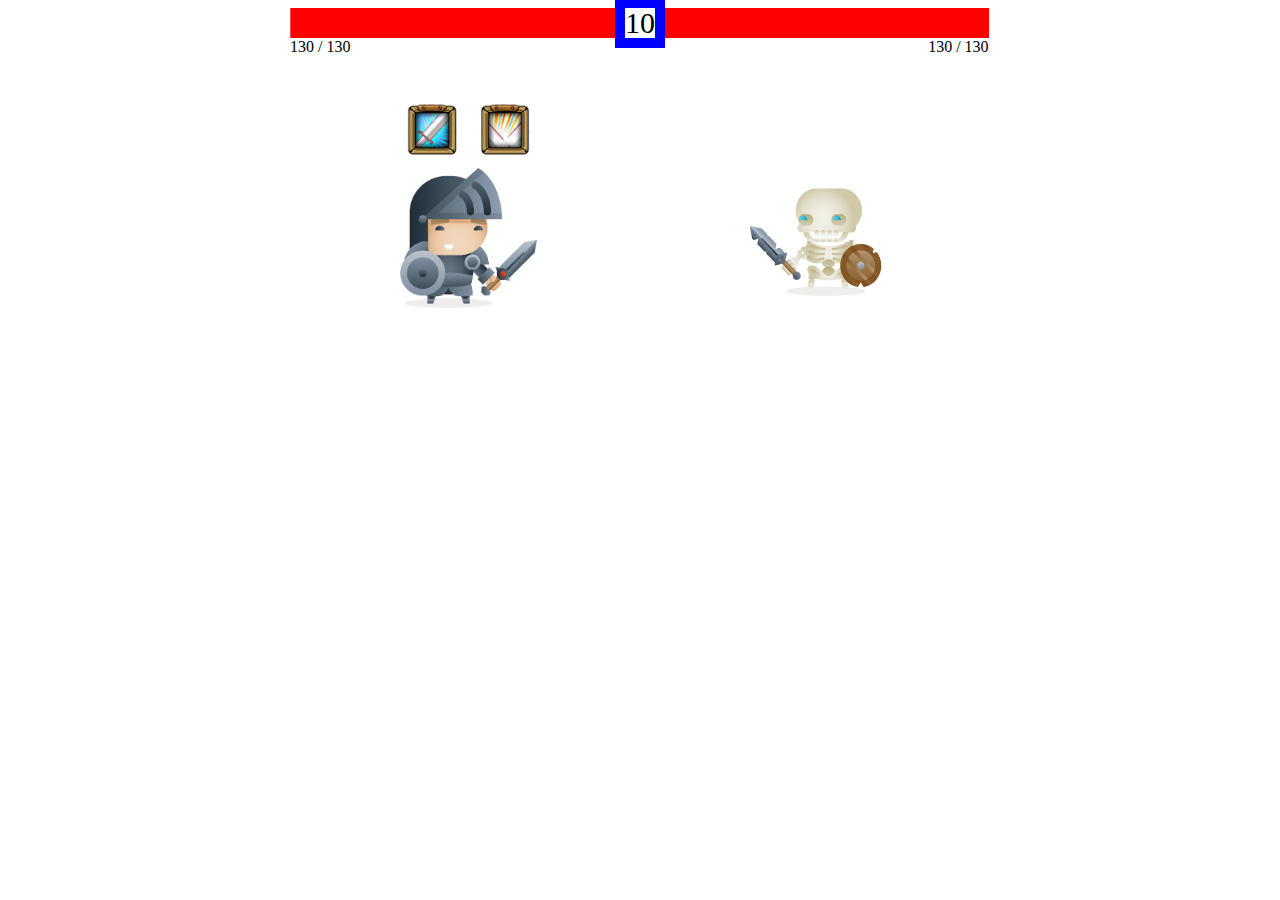
<file: q1/index.html>
<!DOCTYPE html>
<html lang="en">
<head>
  <meta http-equiv="Content-Type" content="text/html; charset=UTF-8">
  <title>Hero project</title>
  <link rel="stylesheet" href="css/index.css">
  <link rel="stylesheet" href="https://fonts.googleapis.com/css?family=Contrail One">
</head>
<body>
  <div id="screen">
    <div id="header">

      <div class="hp-block hero-hp-block">
        <div class="hp-bar">
          <div id="hero-hp-hurt"></div>
        </div>
        <div class="hp-text">
          <span id="hero-hp">130</span>
          /
          <span id="hero-max-hp">130</span>
        </div>
      </div>

      <div id="round-num">10</div>

      <div class="hp-block monster-hp-block">
        <div class="hp-bar">
          <div id="monster-hp-hurt"></div>
        </div>
        <div class="hp-text">
          <span id="monster-hp">130</span>
          /
          <span id="monster-max-hp">130</span>
        </div>
      </div>

    </div>



    <div id="plane">
      <div id="hero-image-block">
        <div class="skill-block">
          <img src="img/skill.png" alt="" id="skill" class="skill-image">
          <img src="img/heal.png" alt="" id="heal" class="heal-image">
        </div>
        <div class="character-block">
          <img class="character-image hero-image" src="img/hero.png"></img>
          <img class="effect-image" style="display: none"></img>
          <span class="hurt-text"></span>
        </div>
      </div>

      <div id="monster-image-block">
        <div class="character-block">
          <img class="character-image moster-image" src="img/monster.png"></img>
          <img class="effect-image" style="display: none"></img>
          <span class="hurt-text"></span>
        </div>
      </div>

    </div>

  </div>

  <div id="dialog">
    <div class="win-dialog">
      <h2>獲得勝利！</h2>
      <button onclick="location.reload();">再玩一次？</button>
    </div>
    <div class="lose-dialog">
      <h2>你輸掉了！</h2>
      <button onclick="location.reload();">再次挑戰？</button>
    </div>
  </div>
  
  <script src="js/index.js"></script>
</body>
</html>
</file>
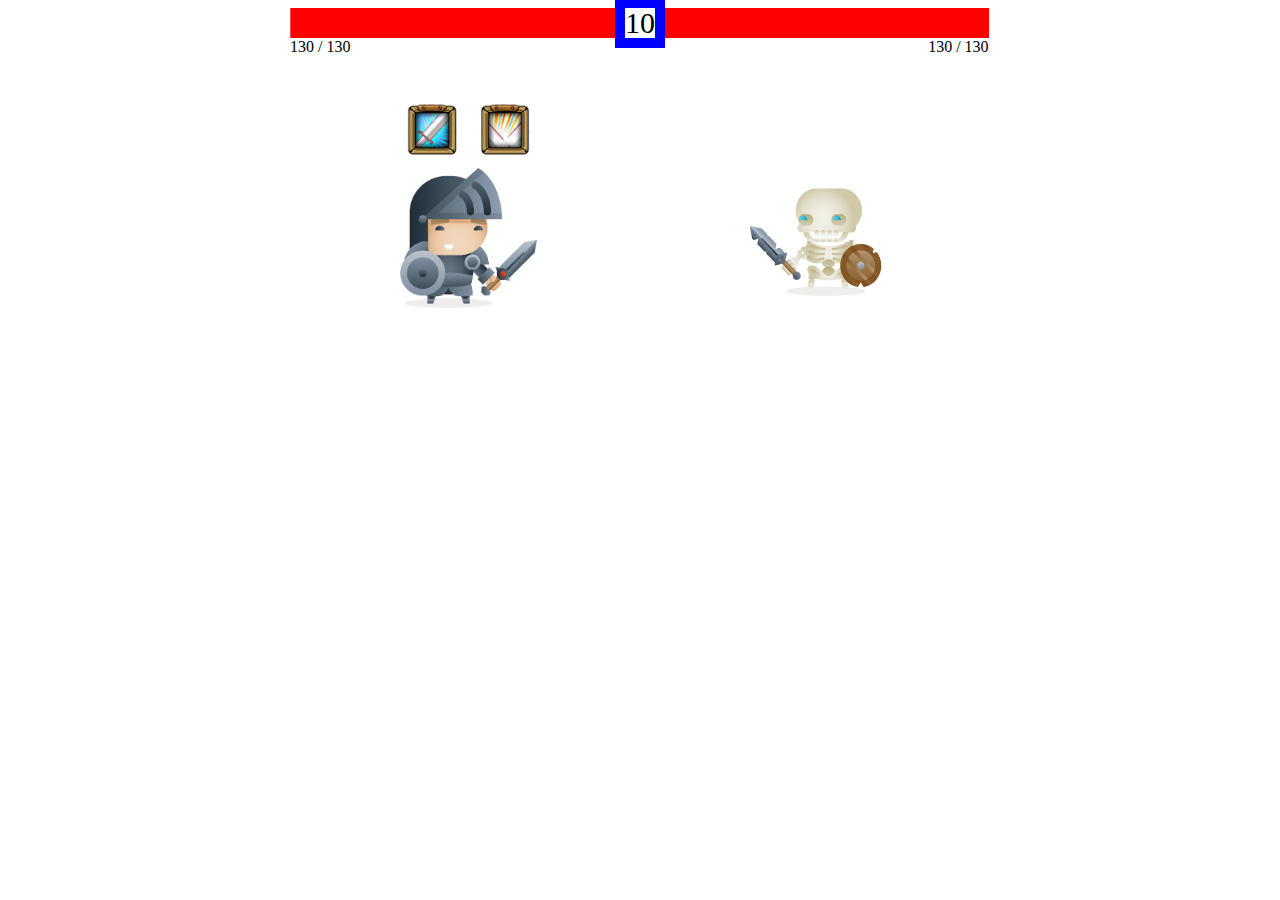
<file: q4/index.html>
<!DOCTYPE html>
<html lang="en">
<head>
  <meta http-equiv="Content-Type" content="text/html; charset=UTF-8">
  <title>Hero project</title>
  <link rel="stylesheet" href="css/index.css">
  <link rel="stylesheet" href="https://fonts.googleapis.com/css?family=Contrail One">
</head>
<body>
  <div id="screen">
    <div id="header">

      <div class="hp-block hero-hp-block">
        <div class="hp-bar">
          <div id="hero-hp-hurt"></div>
        </div>
        <div class="hp-text">
          <span id="hero-hp">130</span>
          /
          <span id="hero-max-hp">130</span>
        </div>
      </div>

      <div id="round-num">10</div>

      <div class="hp-block monster-hp-block">
        <div class="hp-bar">
          <div id="monster-hp-hurt"></div>
        </div>
        <div class="hp-text">
          <span id="monster-hp">130</span>
          /
          <span id="monster-max-hp">130</span>
        </div>
      </div>

    </div>



    <div id="plane">
      <div id="hero-image-block">
        <div class="skill-block">
          <img src="img/skill.png" alt="" id="skill" class="skill-image">
          <img src="img/heal.png" alt="" id="heal" class="heal-image">
        </div>
        <div class="character-block">
          <img class="character-image hero-image" src="img/hero.png"></img>
          <img class="effect-image" style="display: none"></img>
          <span class="hurt-text"></span>
          <span class="heal-text"></span>
        </div>
      </div>

      <div id="monster-image-block">
        <div class="character-block">
          <img class="character-image moster-image" src="img/monster.png"></img>
          <img class="effect-image" style="display: none"></img>
          <span class="hurt-text"></span>
          <span class="heal-text"></span>
        </div>
      </div>

    </div>

  </div>

  <div id="dialog">
    <div class="win-dialog">
      <h2>獲得勝利！</h2>
      <button onclick="location.reload();">再玩一次？</button>
    </div>
    <div class="lose-dialog">
      <h2>你輸掉了！</h2>
      <button onclick="location.reload();">再次挑戰？</button>
    </div>
  </div>
  
  <script src="js/index.js"></script>
</body>
</html>
</file>
<file: q1/css/index.css>
#monster-image-block.clearfix {
  overflow: auto;
}

/* 遊戲場景 */
#screen {
  position: relative;
  width: 700px;
  height: 300px;
  margin: 0px auto;
}

#plane {
  height: 100%;
  text-align: center;
}

/* 人物垂直置中的 css hacking */
#plane:before {
  content: '';
  display: inline-block;
  height: 100%;
}

#header {
  position: absolute;
  width: 100%;
  top: 0;
}

/* 回和數 div */
#round-num {
  position: absolute;
  left: 325px;
  top: -10px;
  border-color: #0000FF;
  border-style: solid;
  border-width: 10px;
  width: 30px;
  height: 30px;
  font-size: 30px;
  line-height: 30px;
  text-align: center;
}

.hp-block {
  width: 49.9%;
  height: 50px;
  display: inline-block;
}

.hp-bar {
  margin-left: 5%;
  width: 95%;
  height: 30px;
  background-color: red;
}

/* 扣血效果的白色區塊，蓋在紅色去塊上面 */
/* 透過 hp/max-hp 算 width 百分比 */
#hero-hp-hurt, #monster-hp-hurt{
  float: right;
  width: 0%;
  height: 100%;
  background-color: white;
}

/* 反轉hp-block, 讓扣寫效果從左到右 */
.hero-hp-block {
  transform: scaleX(-1);
}

/* 因為受 .hero-hp-block 反轉影響，要把文字反轉回來 */
.hero-hp-block .hp-text {
  transform: inherit;
}

.monster-hp-block {
  margin-left: -4px;
}

.monster-hp-block .hp-text {
  text-align: right;
}

.character-image {
  width: 40%;
}

/* 設定transition class */
/* 給 #hero-image-block.attacking 或 #monster-image-block.attacking 使用*/
#hero-image-block, #monster-image-block {
  position: relative;
  transition: left 500ms, right 500ms;
  display: inline-block;
  width: 49%;
}

#hero-image-block {
  left: 0px;
}

/* hero 往右邊移動 到離左200px的位置 */
#hero-image-block.attacking {
  left: 200px;
}

#monster-image-block {
  right: 0px;
}

/* monster 往左邊移動 到離右200px的位置 */
#monster-image-block.attacking {
  right: 200px;
}

#hero-image-block    .character-block .effect-image,
#monster-image-block .character-block .effect-image {
  position: absolute;
  left: 60px;
  bottom: 0px;
}

/* 設定transition class */
/* 給 .hurt-text.attacked 使用*/
#hero-image-block    .character-block .hurt-text,
#monster-image-block .character-block .hurt-text {
  position: absolute;
  font-size: 60px;
  color: red;
  width: 100%;
  left: 0px;
  bottom: 50px;
  font-family: "Contrail One";
  transition: bottom 500ms;
}

#hero-image-block    .character-block .hurt-text.attacked,
#monster-image-block .character-block .hurt-text.attacked {
  bottom: 150px;
}

#hero-image-block .skill-block {
  position: relative;
}

#hero-image-block .skill-image {
  width: 20%;
}

#hero-image-block .heal-image {
  width: 20%;
}


/* 設定 #monster-image-block .character-image 左右反轉 */
#monster-image-block .character-image {
  transform: scaleX(-1);
}

#dialog {
  display: none;
  position: absolute;
  background: rgba(0, 0, 0, 0.6);
  width: 100%;
  height: 100%;
  top: 0px;
  text-align: center;
}

/* 預設 .win-dialog 與 .lose-dialog 為關閉，及其他共用的CSS */
#dialog .win-dialog,
#dialog .lose-dialog {
  display: none;
  position: relative;
  margin: 0 auto;
  padding: 30px;
  width: 200px;
  top: 100px;
  background: white;
  border: 1px solid orange;
}

/* #dialog 同時有 win class 的話 把下面的win-block 打開 */
#dialog.win .win-dialog {
  display: block;
}

/* #dialog 同時有 lose class 的話 把下面的lose-block 打開 */
#dialog.lose .lose-dialog {
  display: block;
}
</file>
<file: q4/css/index.css>
#monster-image-block.clearfix {
  overflow: auto;
}

/* 遊戲場景 */
#screen {
  position: relative;
  width: 700px;
  height: 300px;
  margin: 0px auto;
}

#plane {
  height: 100%;
  text-align: center;
}

/* 人物垂直置中的 css hacking */
#plane:before {
  content: '';
  display: inline-block;
  height: 100%;
}

#header {
  position: absolute;
  width: 100%;
  top: 0;
}

/* 回和數 div */
#round-num {
  position: absolute;
  left: 325px;
  top: -10px;
  border-color: #0000FF;
  border-style: solid;
  border-width: 10px;
  width: 30px;
  height: 30px;
  font-size: 30px;
  line-height: 30px;
  text-align: center;
}

.hp-block {
  width: 49.9%;
  height: 50px;
  display: inline-block;
}

.hp-bar {
  margin-left: 5%;
  width: 95%;
  height: 30px;
  background-color: red;
}

/* 扣血效果的白色區塊，蓋在紅色去塊上面 */
/* 透過 hp/max-hp 算 width 百分比 */
#hero-hp-hurt, #monster-hp-hurt{
  float: right;
  width: 0%;
  height: 100%;
  background-color: white;
}

/* 反轉hp-block, 讓扣寫效果從左到右 */
.hero-hp-block {
  transform: scaleX(-1);
}

/* 因為受 .hero-hp-block 反轉影響，要把文字反轉回來 */
.hero-hp-block .hp-text {
  transform: inherit;
}

.monster-hp-block {
  margin-left: -4px;
}

.monster-hp-block .hp-text {
  text-align: right;
}

.character-image {
  width: 40%;
}

/* 設定transition class */
/* 給 #hero-image-block.attacking 或 #monster-image-block.attacking 使用*/
#hero-image-block, #monster-image-block {
  position: relative;
  transition: left 500ms, right 500ms;
  display: inline-block;
  width: 49%;
}

#hero-image-block {
  left: 0px;
}

/* hero 往右邊移動 到離左200px的位置 */
#hero-image-block.attacking {
  left: 200px;
}

#monster-image-block {
  right: 0px;
}

/* monster 往左邊移動 到離右200px的位置 */
#monster-image-block.attacking {
  right: 200px;
}

#hero-image-block    .character-block .effect-image,
#monster-image-block .character-block .effect-image {
  position: absolute;
  left: 60px;
  bottom: 0px;
}

/* 設定transition class */
/* 給 .hurt-text.attacked 使用*/
#hero-image-block    .character-block .hurt-text,
#monster-image-block .character-block .hurt-text {
  position: absolute;
  font-size: 60px;
  color: red;
  width: 100%;
  left: 0px;
  bottom: 50px;
  font-family: "Contrail One";
  transition: bottom 500ms;
}

#hero-image-block    .character-block .hurt-text.attacked,
#monster-image-block .character-block .hurt-text.attacked {
  bottom: 150px;
}

/* 設定transition class */
/* 給 .heal-text.healed 使用*/
#hero-image-block    .character-block .heal-text,
#monster-image-block .character-block .heal-text {
  position: absolute;
  font-size: 60px;
  color: green;
  width: 100%;
  left: 0px;
  bottom: 50px;
  font-family: "Contrail One";
  transition: bottom 500ms;
}

#hero-image-block    .character-block .heal-text.healed,
#monster-image-block .character-block .heal-text.healed {
  bottom: 150px;
}

#hero-image-block .skill-block {
  position: relative;
}

#hero-image-block .skill-image {
  width: 20%;
}

#hero-image-block .heal-image {
  width: 20%;
}


/* 設定 #monster-image-block .character-image 左右反轉 */
#monster-image-block .character-image {
  transform: scaleX(-1);
}

#dialog {
  display: none;
  position: absolute;
  background: rgba(0, 0, 0, 0.6);
  width: 100%;
  height: 100%;
  top: 0px;
  text-align: center;
}

/* 預設 .win-dialog 與 .lose-dialog 為關閉，及其他共用的CSS */
#dialog .win-dialog,
#dialog .lose-dialog {
  display: none;
  position: relative;
  margin: 0 auto;
  padding: 30px;
  width: 200px;
  top: 100px;
  background: white;
  border: 1px solid orange;
}

/* #dialog 同時有 win class 的話 把下面的win-block 打開 */
#dialog.win .win-dialog {
  display: block;
}

/* #dialog 同時有 lose class 的話 把下面的lose-block 打開 */
#dialog.lose .lose-dialog {
  display: block;
}
</file>
